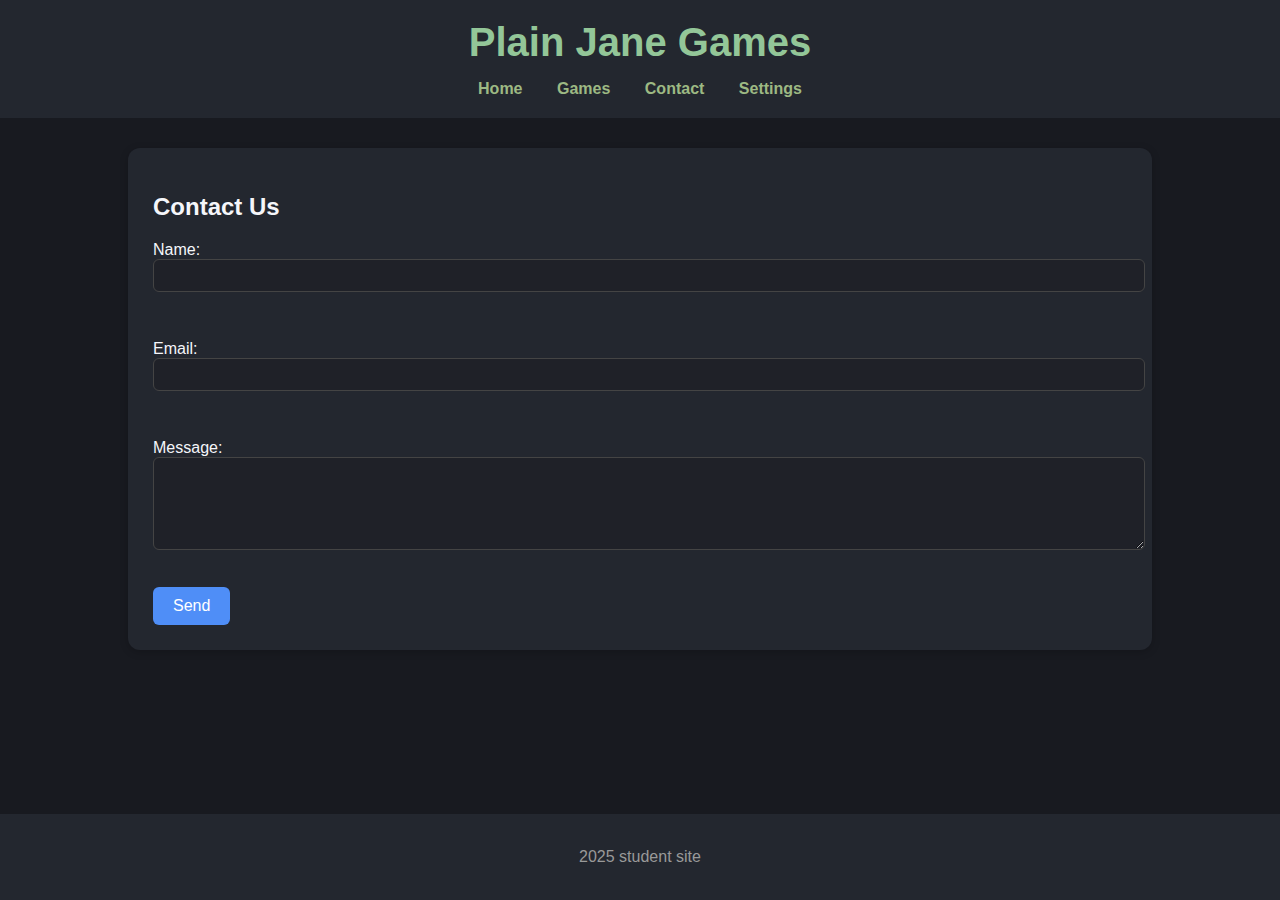
<file: contact.html>
<!DOCTYPE html>
<html lang="en">
<head>
    <meta charset="UTF-8">
    <title>Contact Us - Epic Gaming Hub</title>
    <link rel="stylesheet" href="style.css">
</head>
<body>
    <header>
        <h1>Plain Jane Games</h1>
        <nav>
            <a href="index.html">Home</a>
            <a href="games.html">Games</a>
            <a href="contact.html">Contact</a>
            <a href="Settings.html">Settings</a>
        </nav>
    </header>
    <main>
        <section>
            <h2>Contact Us</h2>
            <form class="contact-form">
                <label>Name:<br><input type="text" name="name" required></label><br>
                <label>Email:<br><input type="email" name="email" required></label><br>
                <label>Message:<br><textarea name="message" rows="5" required></textarea></label><br>
                <button type="submit">Send</button>
            </form>
        </section>
    </main>
    <footer>
        <p>2025 student site</p>
    </footer>
</body>
</html>
</file>
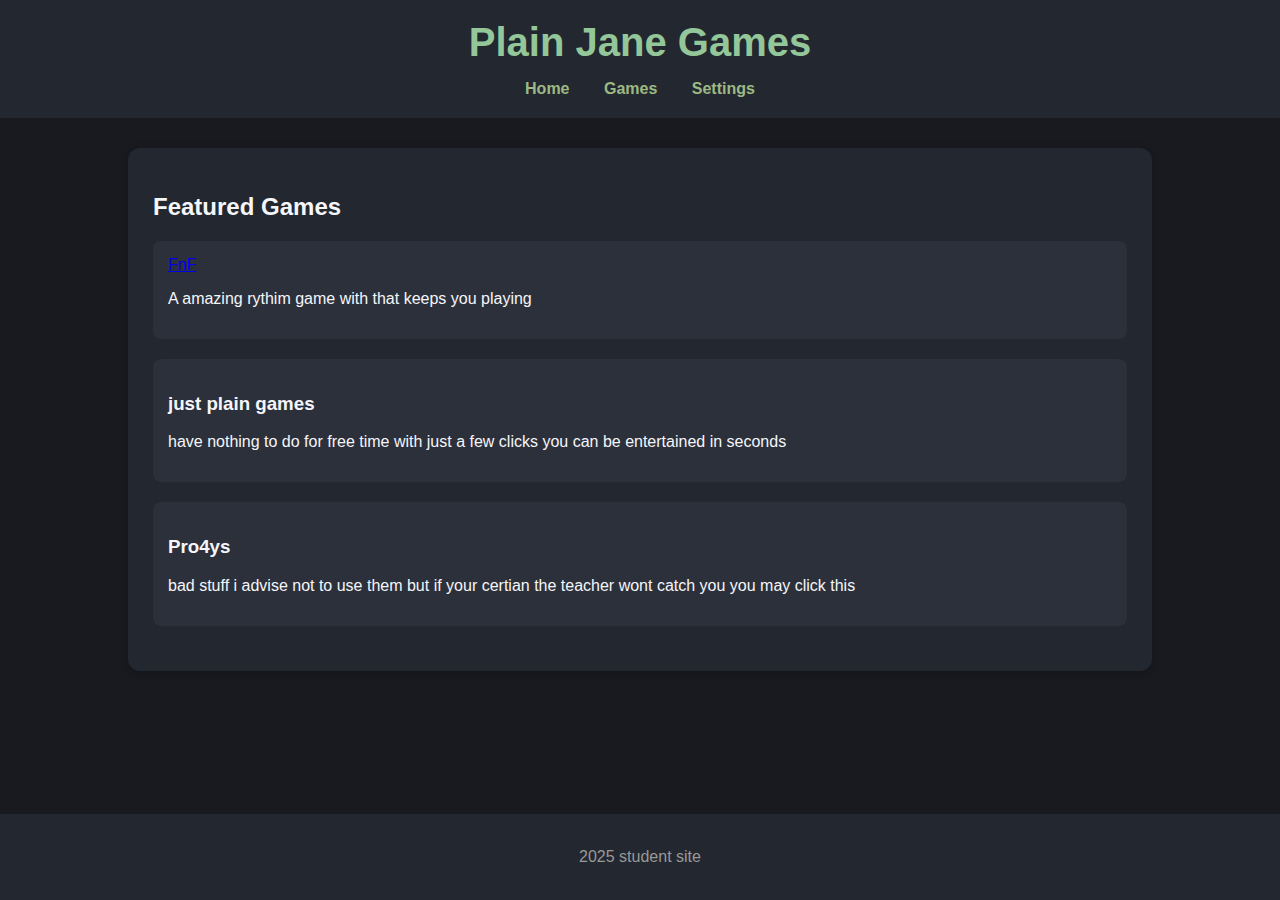
<file: games.html>
<!DOCTYPE html>
<html lang="en">
<head>
    <meta charset="UTF-8">
    <title>Our Games - Epic Gaming Hub</title>
    <link rel="stylesheet" href="style.css">
</head>
<body>
    <header>
        <h1>Plain Jane Games</h1>
        <nav>
            <a href="index.html">Home</a>
            <a href="games.html">Games</a>
            <a href="Settings.html">Settings</a>
            
        </nav>
    </header>
    <main>
        <section>
            <h2>Featured Games</h2>
            <ul class="game-list">
                <li>
                    <a href=".html"<button>FnF</button></a>
                    <p>A amazing rythim game with that keeps you playing</p>
                </li>
                <li>
                    <h3>just plain games</h3>
                    <p>have nothing to do for free time with just a few clicks you can be entertained in seconds</p>
                </li>
                <li>
                    <h3>Pro4ys</h3>
                    <p>bad stuff i advise not to use them but if your certian the teacher wont catch you you may click this</p>
                    </li>
            </ul>
        </section>
    </main>
    <footer>
        <p>2025 student site</p>
    </footer>
</body>
</html>
</file>
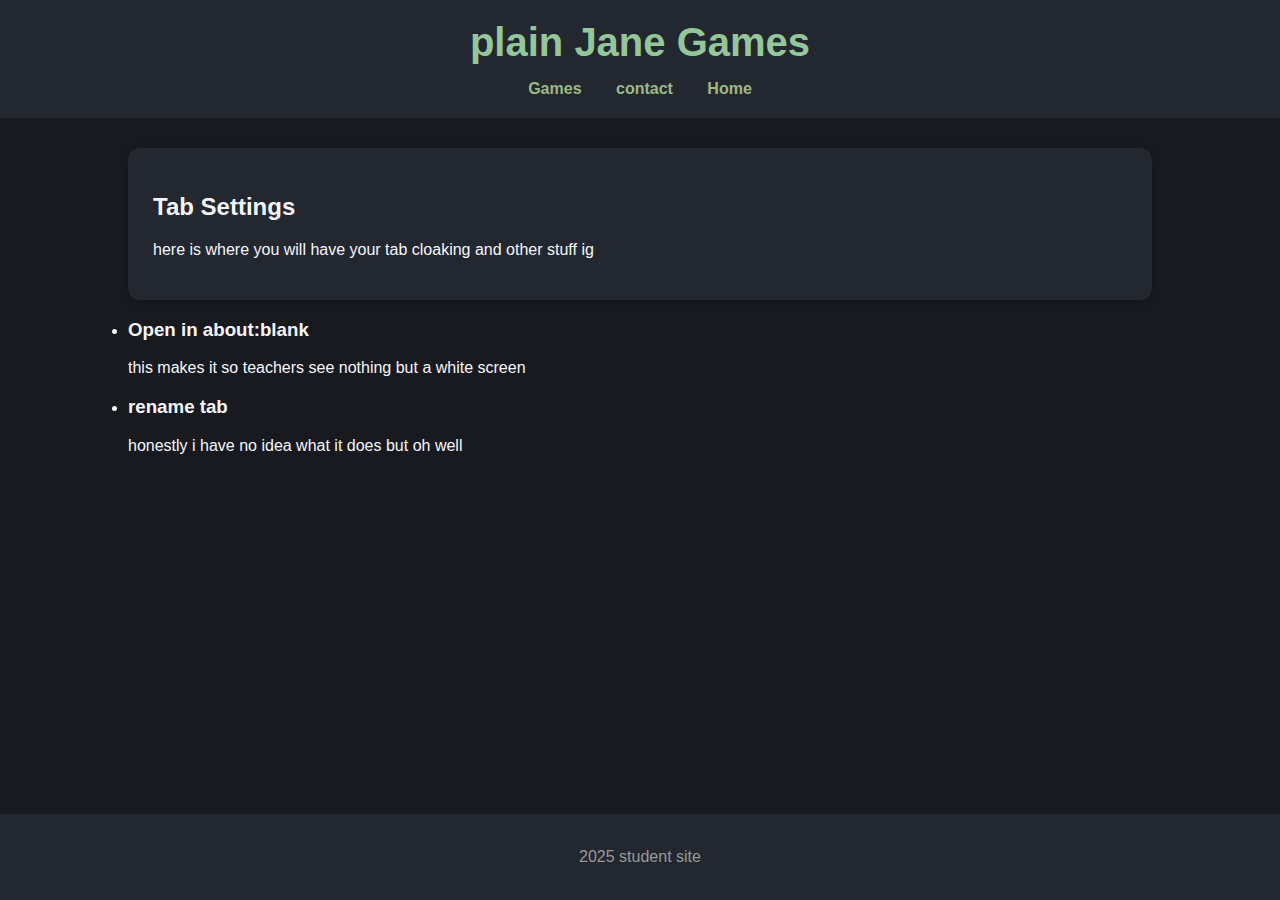
<file: Settings.html>
<!DOCTYPE html>
<html lang="en">
<head>
    <link rel="stylesheet" href="style.css"
    <meta charset="UTF-8">
    <meta name="viewport" content="width=device-width, initial-scale=1.0">
    <title>Plain Jane Games</title>
</head>
<body>
    <header>
     <h1>plain Jane Games</h1>
     <nav>
        <a href="games.html">Games</a>
        <a href="contact.html">contact</a>
        <a href="index.html">Home</a>
        

     </nav>
    </header>
    <main>
        <section>
            <h2>Tab Settings</h2>
            <p>here is where you will have your tab cloaking and other stuff ig</p>
        </section>    
            <li>
                <h3>Open in about:blank</h3>
                <p>this makes it so teachers see nothing but a white screen</p>
            </li>
            <li>
                <h3>rename tab</h3>
                <p>honestly i have no idea what it does but oh well</p>
               </li>
            </li>
        </section>

    </main>
<footer>
    <p>2025 student site</p>
</footer>

    
</body>
</html>
</file>
<file: style.css>
body {
    font-family: 'Segoe UI', Arial, sans-serif;
    background-color: #181A20;
    color: #F5F6FA;
    margin: 0;
    padding: 0;
}
header {
    background: #23272F;
    padding: 20px 0;
    text-align: center;
}
header h1 {
    margin: 0;
    font-size: 2.5em;
    color: #93c698;
}
nav {
    margin: 15px 0 0 0;
}
nav a {
    color: #9db983;
    text-decoration: none;
    margin: 0 15px;
    font-weight: bold;
    transition: color 0.2s;
}
nav a:hover {
    color: #c5f74f;
}
main {
    padding: 30px 10%;
}
section {
    background: #23272F;
    padding: 25px;
    border-radius: 12px;
    box-shadow: 0 2px 8px rgba(0,0,0,0.2);
}
.game-list {
    list-style: none;
    padding: 0;
}
.game-list li {
    margin: 20px 0;
    padding: 15px;
    background: #2C303A;
    border-radius: 8px;
}
footer {
    text-align: center;
    padding: 18px 0;
    background: #23272F;
    color: #999;
    position: fixed;
    width: 100%;
    bottom: 0;
}
.contact-form label {
    display: block;
    margin: 15px 0 5px;
}
.contact-form input, .contact-form textarea {
    width: 100%;
    padding: 8px;
    border-radius: 6px;
    border: 1px solid #444;
    margin-bottom: 10px;
    background: #1F2128;
    color: #F5F6FA;
}
.contact-form button {
    padding: 10px 20px;
    border: none;
    background: #4F8EF7;
    color: #fff;
    border-radius: 6px;
    font-size: 1em;
    cursor: pointer;
}
.contact-form button:hover {
    background: #3763c6;
}
</file>
